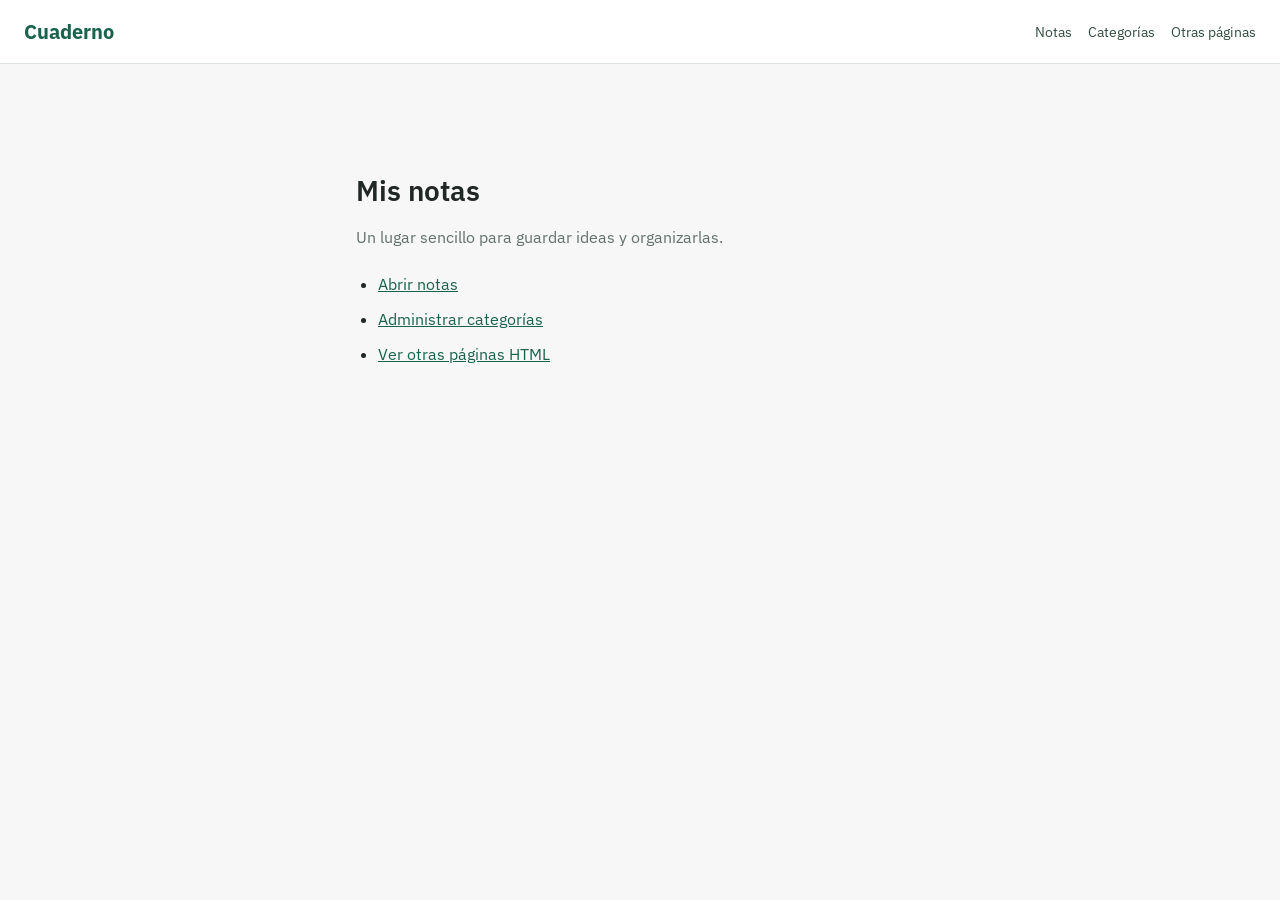
<file: index.html>
<!doctype html>
<html lang="es">
<head>
  <meta charset="UTF-8">
  <meta name="viewport" content="width=device-width, initial-scale=1">
  <title>Cuaderno de notas</title>
  <link rel="stylesheet" href="styles.css">
</head>
<body>
  <header class="site-header">
    <a class="brand" href="index.html">Cuaderno</a>
    <nav aria-label="Navegación principal">
      <a href="notas.html">Notas</a>
      <a href="categorias.html">Categorías</a>
      <a href="landing-pages/index.html">Otras páginas</a>
    </nav>
  </header>
  <main class="home-page">
    <h1>Mis notas</h1>
    <p>Un lugar sencillo para guardar ideas y organizarlas.</p>
    <ul class="link-list">
      <li><a href="notas.html">Abrir notas</a></li>
      <li><a href="categorias.html">Administrar categorías</a></li>
      <li><a href="landing-pages/index.html">Ver otras páginas HTML</a></li>
    </ul>
  </main>
</body>
</html>
</file>
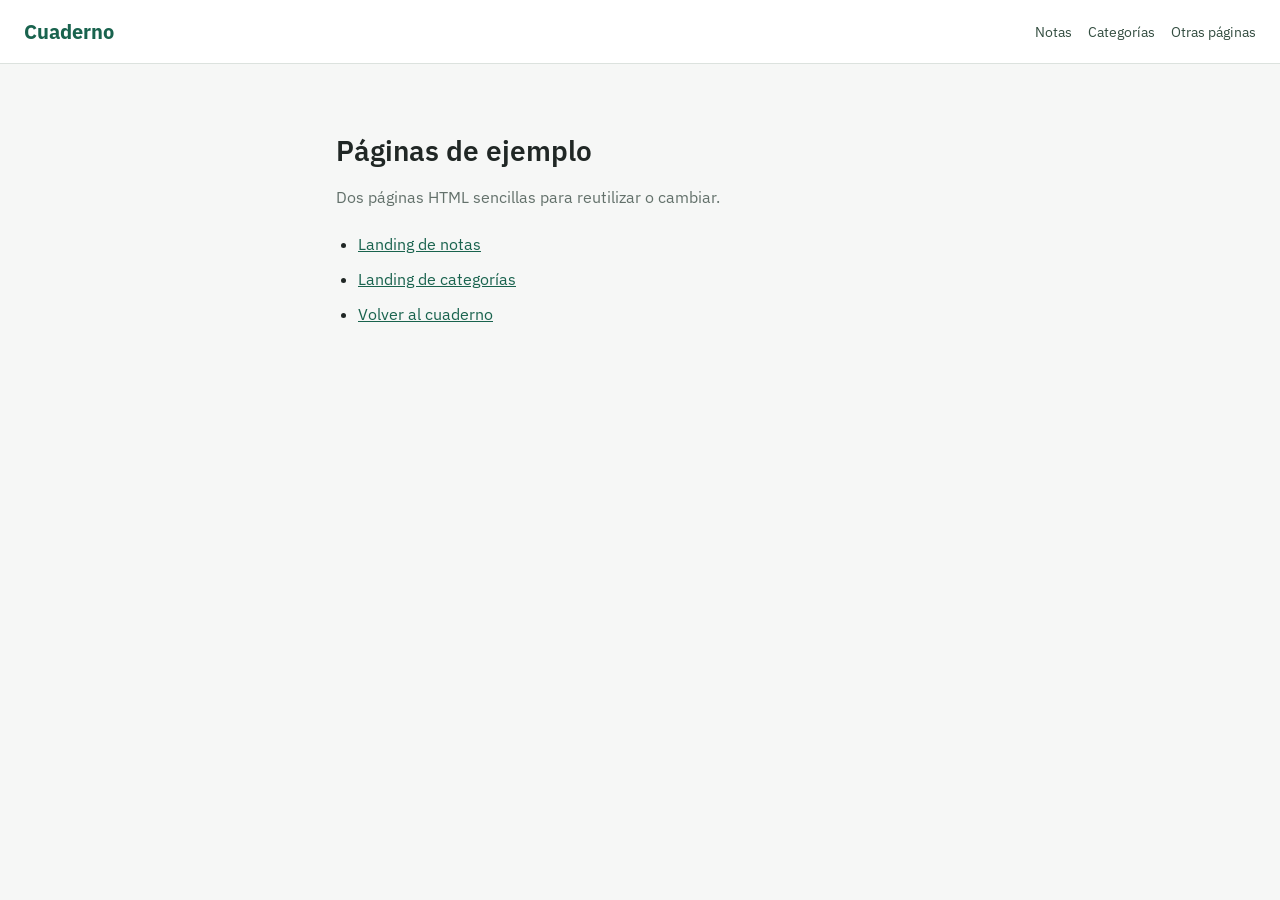
<file: landing-pages/index.html>
<!doctype html>
<html lang="es">
<head>
  <meta charset="UTF-8">
  <meta name="viewport" content="width=device-width, initial-scale=1">
  <title>Otras páginas | Cuaderno</title>
  <link rel="stylesheet" href="../styles.css">
</head>
<body>
  <header class="site-header">
    <a class="brand" href="../index.html">Cuaderno</a>
    <nav aria-label="Navegación principal">
      <a href="../notas.html">Notas</a>
      <a href="../categorias.html">Categorías</a>
      <a href="index.html" aria-current="page">Otras páginas</a>
    </nav>
  </header>
  <main class="page narrow-page">
    <h1>Páginas de ejemplo</h1>
    <p>Dos páginas HTML sencillas para reutilizar o cambiar.</p>
    <ul class="link-list">
      <li><a href="notas.html">Landing de notas</a></li>
      <li><a href="categorias.html">Landing de categorías</a></li>
      <li><a href="../index.html">Volver al cuaderno</a></li>
    </ul>
  </main>
</body>
</html>
</file>
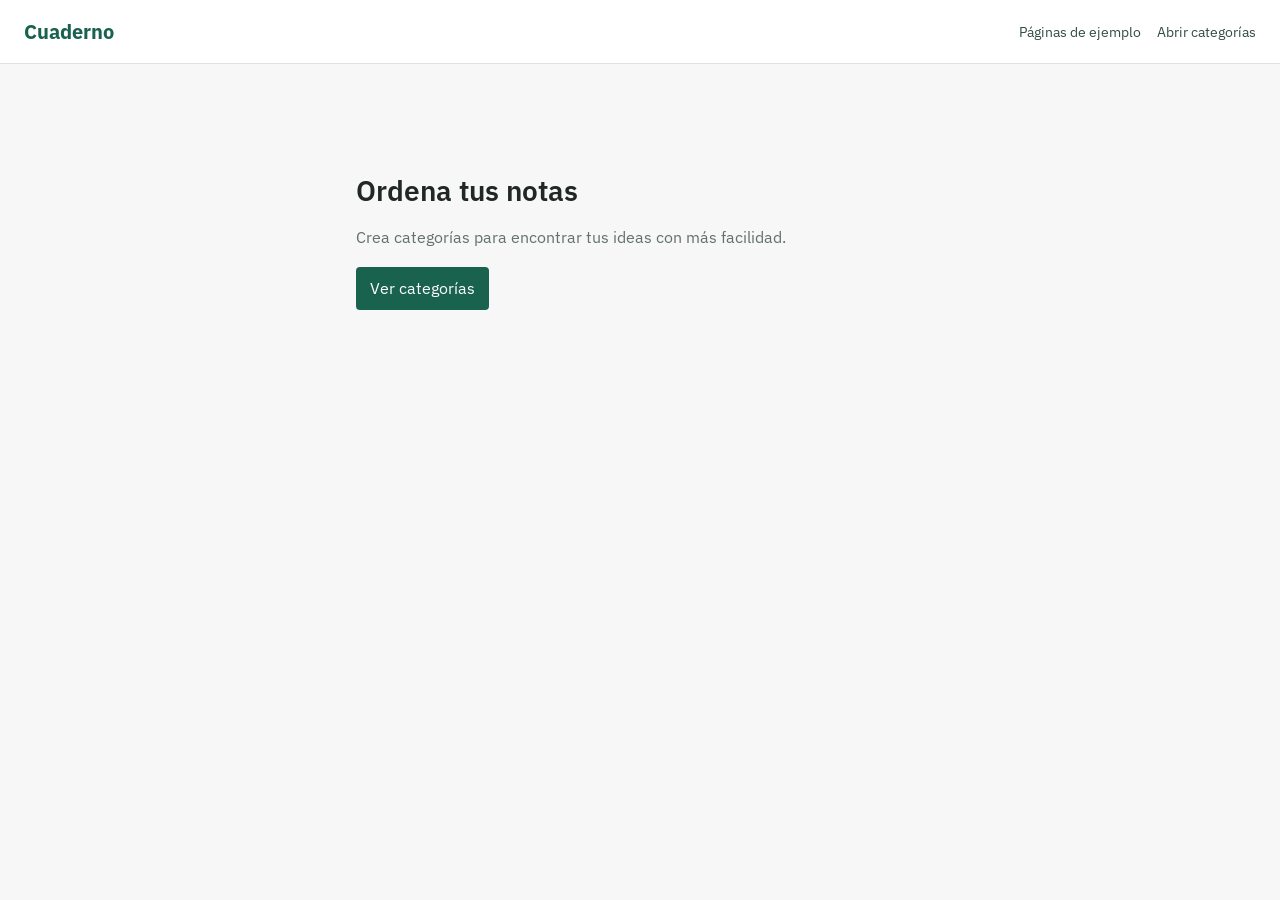
<file: landing-pages/categorias.html>
<!doctype html>
<html lang="es">
<head>
  <meta charset="UTF-8">
  <meta name="viewport" content="width=device-width, initial-scale=1">
  <title>Ordena tus notas | Cuaderno</title>
  <link rel="stylesheet" href="../styles.css">
</head>
<body>
  <header class="site-header">
    <a class="brand" href="../index.html">Cuaderno</a>
    <nav aria-label="Navegación">
      <a href="index.html">Páginas de ejemplo</a>
      <a href="../categorias.html">Abrir categorías</a>
    </nav>
  </header>
  <main class="home-page">
    <h1>Ordena tus notas</h1>
    <p>Crea categorías para encontrar tus ideas con más facilidad.</p>
    <p><a class="button-link" href="../categorias.html">Ver categorías</a></p>
  </main>
</body>
</html>
</file>
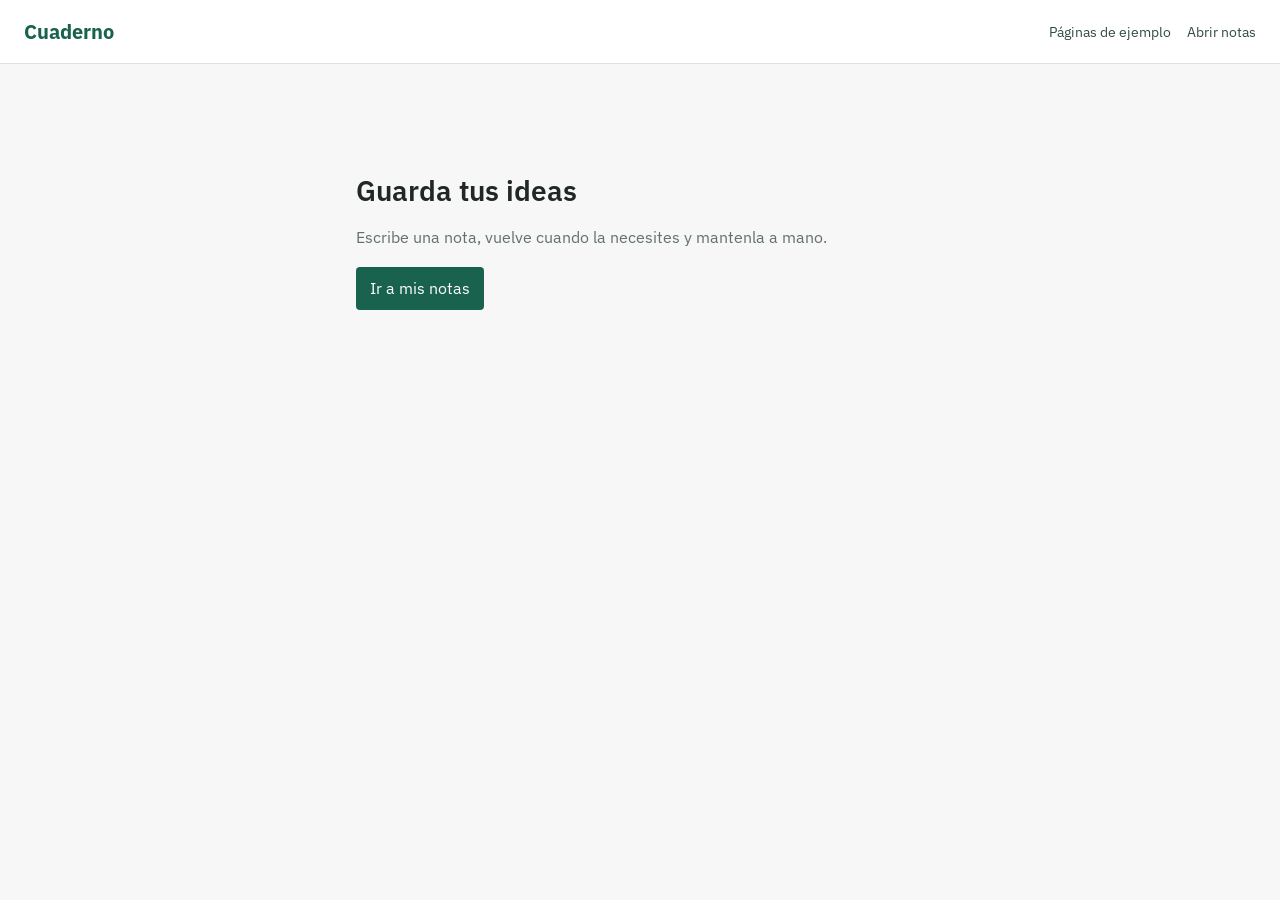
<file: landing-pages/notas.html>
<!doctype html>
<html lang="es">
<head>
  <meta charset="UTF-8">
  <meta name="viewport" content="width=device-width, initial-scale=1">
  <title>Guarda tus ideas | Cuaderno</title>
  <link rel="stylesheet" href="../styles.css">
</head>
<body>
  <header class="site-header">
    <a class="brand" href="../index.html">Cuaderno</a>
    <nav aria-label="Navegación">
      <a href="index.html">Páginas de ejemplo</a>
      <a href="../notas.html">Abrir notas</a>
    </nav>
  </header>
  <main class="home-page">
    <h1>Guarda tus ideas</h1>
    <p>Escribe una nota, vuelve cuando la necesites y mantenla a mano.</p>
    <p><a class="button-link" href="../notas.html">Ir a mis notas</a></p>
  </main>
</body>
</html>
</file>
<file: styles.css>
@import url('https://fonts.googleapis.com/css2?family=IBM+Plex+Sans:wght@400;500;600;700&display=swap');

:root {
  font-family: 'IBM Plex Sans', 'Segoe UI', sans-serif;
  color: #202725;
  background: #f6f7f6;
  --green: #19634e;
  --border: #dce2de;
  --muted: #63716b;
}

* { box-sizing: border-box; }
body { margin: 0; }
button, input, select, textarea { font: inherit; }
button, a, input, select, textarea { -webkit-tap-highlight-color: transparent; }
button { border: 1px solid transparent; border-radius: 5px; padding: 10px 15px; background: var(--green); color: white; cursor: pointer; font-weight: 500; }
button:hover { filter: brightness(.93); }
button:disabled { opacity: .6; cursor: wait; }
button, input, select, textarea { max-width: 100%; }
:focus-visible { outline: 3px solid #d18a41; outline-offset: 3px; }
[hidden] { display: none !important; }
.topbar { min-height: 76px; padding: 18px 32px; background: white; border-bottom: 1px solid var(--border); display: flex; justify-content: space-between; align-items: center; gap: 16px; }
.brand { text-decoration: none; color: inherit; font-size: 26px; font-weight: 700; }
.brand-dot { color: #c95d48; }
.workspace-label, .muted { color: var(--muted); font-size: 13px; }
.layout { display: grid; grid-template-columns: 235px minmax(0, 1fr); min-height: calc(100vh - 76px); }
.sidebar { background: #edf1ee; border-right: 1px solid var(--border); padding: 32px 20px; }
h2 { font-size: 17px; font-weight: 600; margin: 0 0 20px; }
.sidebar h2 { padding-left: 10px; }
#categories { display: grid; gap: 5px; }
.category-filter { text-align: left; color: #45534c; background: transparent; border-radius: 4px; overflow-wrap: anywhere; white-space: normal; }
.category-filter.active { background: #dce8df; color: #144c3b; }
.category-form { border-top: 1px solid #d2dad4; padding-top: 24px; margin-top: 28px; display: grid; gap: 10px; }
.category-form label { margin: 0; }
#delete-category { margin-top: 15px; }
main { min-width: 0; padding: 36px; max-width: 1500px; width: 100%; margin: 0 auto; }
.heading-row { display: flex; justify-content: space-between; align-items: center; gap: 20px; }
.eyebrow { margin: 0 0 8px; font-size: 11px; color: var(--green); font-weight: 600; }
h1 { font-size: 28px; font-weight: 600; margin: 0; overflow-wrap: anywhere; }
.heading-row > button { flex-shrink: 0; }
.search-row { display: flex; align-items: center; gap: 14px; margin-top: 28px; }
.search-row label { margin: 0; }
.search-row input { width: min(100%, 380px); }
#note-count { white-space: nowrap; margin-left: auto; }
#status { font-size: 14px; min-height: 22px; margin: 12px 0; color: var(--green); overflow-wrap: anywhere; }
#status.error { color: #ac332d; }
.content-layout { display: grid; grid-template-columns: minmax(0, 1fr) 310px; gap: 28px; align-items: start; }
.notes-grid { display: grid; grid-template-columns: repeat(auto-fit, minmax(min(230px, 100%), 1fr)); gap: 16px; }
.note { min-width: 0; border: 1px solid var(--border); border-radius: 6px; background: white; padding: 20px; border-top: 3px solid #7f9f89; display: flex; flex-direction: column; }
.note h3 { font-size: 18px; margin: 13px 0 10px; overflow-wrap: anywhere; }
.note-content { white-space: pre-wrap; overflow-wrap: anywhere; color: #56625c; line-height: 1.6; font-size: 14px; display: -webkit-box; -webkit-line-clamp: 6; -webkit-box-orient: vertical; overflow: hidden; margin: 0 0 18px; }
.note-meta { color: var(--green); font-size: 12px; overflow-wrap: anywhere; }
.note-actions { display: flex; flex-wrap: wrap; gap: 8px; margin-top: auto; padding-top: 12px; border-top: 1px solid #edf0ed; }
.note-actions button { padding: 6px 10px; font-size: 13px; }
.secondary { background: white; color: #334d40; border-color: var(--border); }
.danger { color: #a64034; background: transparent; }
.editor { padding-left: 24px; border-left: 1px solid var(--border); min-width: 0; }
label { display: block; margin-bottom: 8px; font-size: 13px; font-weight: 500; }
input, select, textarea { border: 1px solid #cbd5ce; border-radius: 5px; padding: 10px 12px; width: 100%; color: inherit; background: white; min-width: 0; }
#note-form input, #note-form select, #note-form textarea { margin-bottom: 20px; }
textarea { resize: vertical; min-height: 160px; line-height: 1.6; }
.form-actions { display: flex; gap: 8px; flex-wrap: wrap; }
.empty { color: var(--muted); padding: 35px 0; margin: 0; font-size: 14px; }

@media (max-width: 1100px) {
  .layout { grid-template-columns: 200px minmax(0, 1fr); }
  main { padding: 28px 24px; }
  .content-layout { grid-template-columns: minmax(0, 1fr) 270px; gap: 20px; }
  .editor { padding-left: 20px; }
}

@media (max-width: 850px) {
  .content-layout { grid-template-columns: 1fr; }
  .editor { border-left: 0; border-top: 1px solid var(--border); padding: 24px 0 0; }
}

@media (max-width: 600px) {
  .topbar { padding: 16px 20px; }
  .workspace-label { display: none; }
  .layout { grid-template-columns: 1fr; }
  .sidebar { padding: 20px; border-right: 0; border-bottom: 1px solid var(--border); }
  .sidebar h2 { padding: 0; margin-bottom: 12px; }
  #categories { display: flex; flex-wrap: wrap; }
  .category-form { margin-top: 16px; padding-top: 16px; grid-template-columns: minmax(0, 1fr) auto; align-items: center; }
  .category-form label { grid-column: 1 / -1; }
  .category-form button { font-size: 13px; padding: 11px; }
  main { padding: 24px 20px; }
  h1 { font-size: 24px; }
  .heading-row { align-items: flex-start; gap: 12px; }
  .heading-row > button { font-size: 13px; padding: 10px; }
  .search-row { flex-wrap: wrap; gap: 10px; }
  .search-row input { order: 3; width: 100%; }
}

.site-header { min-height: 64px; padding: 12px 24px; display: flex; align-items: center; justify-content: space-between; gap: 16px; background: white; border-bottom: 1px solid var(--border); }
.site-header .brand { color: var(--green); font-size: 20px; text-decoration: none; }
.site-header nav { display: flex; gap: 16px; flex-wrap: wrap; }
.site-header nav a { color: #334d40; font-size: 14px; text-decoration: none; }
.site-header nav a:hover, .link-list a:hover { text-decoration: underline; }
.page { width: min(100% - 32px, 1080px); margin: 32px auto; }
.page h1, .home-page h1 { margin: 0 0 12px; }
.home-page { width: min(100% - 32px, 640px); margin: 72px auto; }
.home-page p, .page > p { color: var(--muted); line-height: 1.6; }
.link-list { padding-left: 22px; line-height: 2.2; }
.link-list a { color: var(--green); }
.columns { display: grid; grid-template-columns: minmax(0, 1fr) minmax(260px, 340px); gap: 24px; margin-top: 24px; align-items: start; }
.columns > section { min-width: 0; }
.panel { padding: 18px; border: 1px solid var(--border); border-radius: 5px; background: white; }
.panel h2, .page > h2 { margin-top: 0; }
.panel label { margin-top: 12px; }
.panel label:first-child { margin-top: 0; }
.panel input, .panel select, .panel textarea { margin-bottom: 14px; }
.notes-grid { margin-top: 16px; }
.notes-grid .note { margin-bottom: 12px; }
.category-list { display: grid; gap: 8px; }
.category-item { display: flex; align-items: center; justify-content: space-between; gap: 12px; border-bottom: 1px solid var(--border); padding: 10px 0; }
.category-item span { overflow-wrap: anywhere; }
.simple-form .form-actions { align-items: center; }
.simple-form input { margin: 0; }
.narrow-page { max-width: 680px; }
.button-link { display: inline-block; padding: 9px 14px; border-radius: 4px; background: var(--green); color: white; text-decoration: none; }

@media (max-width: 700px) {
  .site-header { align-items: flex-start; flex-direction: column; padding: 14px 16px; }
  .site-header nav { gap: 12px; }
  .columns { grid-template-columns: 1fr; }
  .home-page { margin-top: 42px; }
}
</file>
